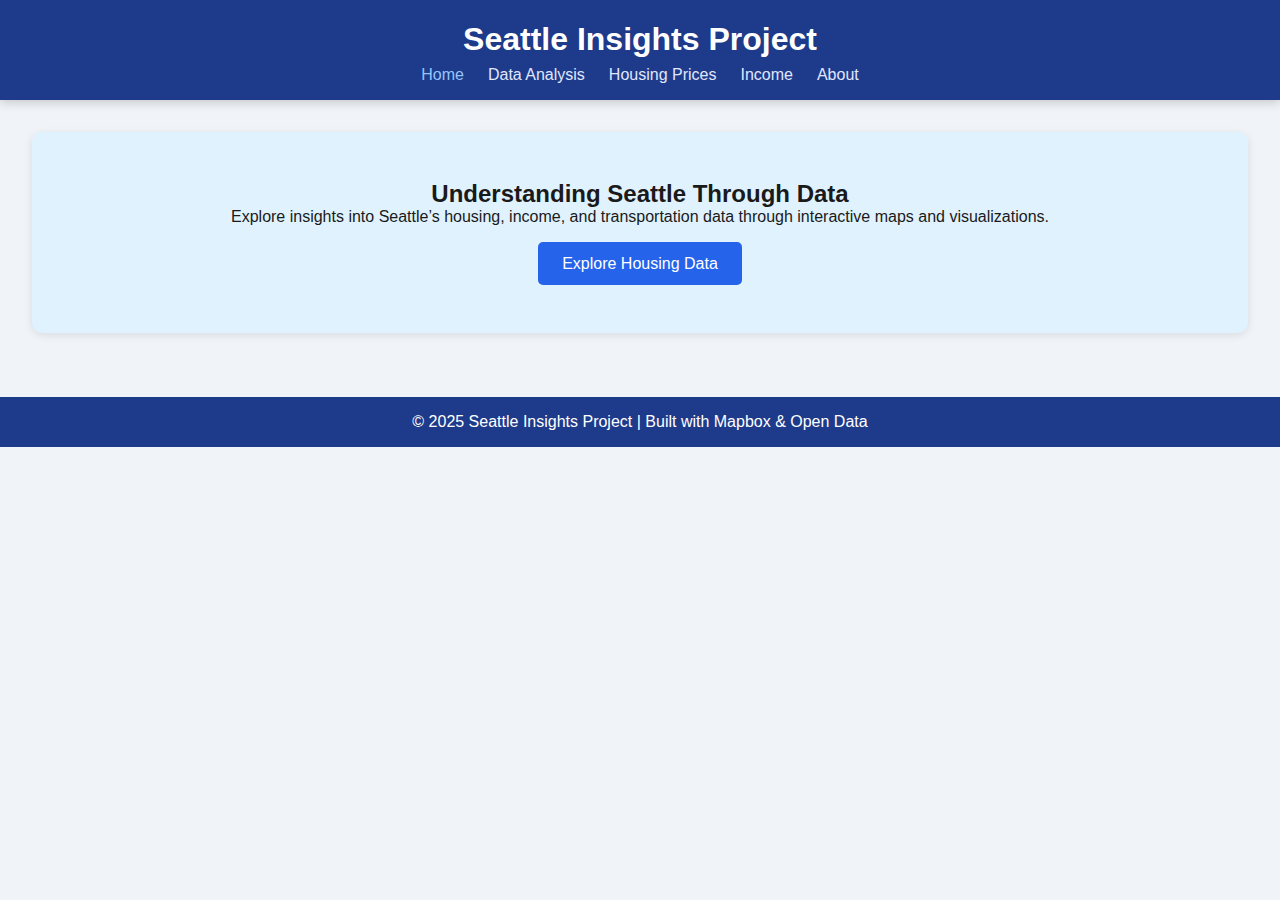
<file: index.html>
<!DOCTYPE html>
<html lang="en">
<head>
  <meta charset="UTF-8" />
  <meta name="viewport" content="width=device-width, initial-scale=1.0" />
  <title>Seattle Insights Project</title>
  <link rel="stylesheet" href="css/style.css" />
</head>
<body>
  <header>
    <h1>Seattle Insights Project</h1>
    <nav>
      <ul>
        <li><a href="index.html" class="active">Home</a></li>
        <li><a href="data_analysis.html">Data Analysis</a></li>
        <li><a href="housing.html">Housing Prices</a></li>
        <li><a href="income.html">Income</a></li>
        <li><a href="about.html">About</a></li>
      </ul>
    </nav>
  </header>

  <main>
    <section class="hero">
      <h2>Understanding Seattle Through Data</h2>
      <p>
        Explore insights into Seattle’s housing, income, and transportation data through interactive maps and visualizations.
      </p>
      <a href="housing.html" class="btn">Explore Housing Data</a>
    </section>
  </main>

  <footer>
    <p>&copy; 2025 Seattle Insights Project | Built with Mapbox & Open Data</p>
  </footer>

  <script src="js/script.js"></script>
</body>
</html>
</file>
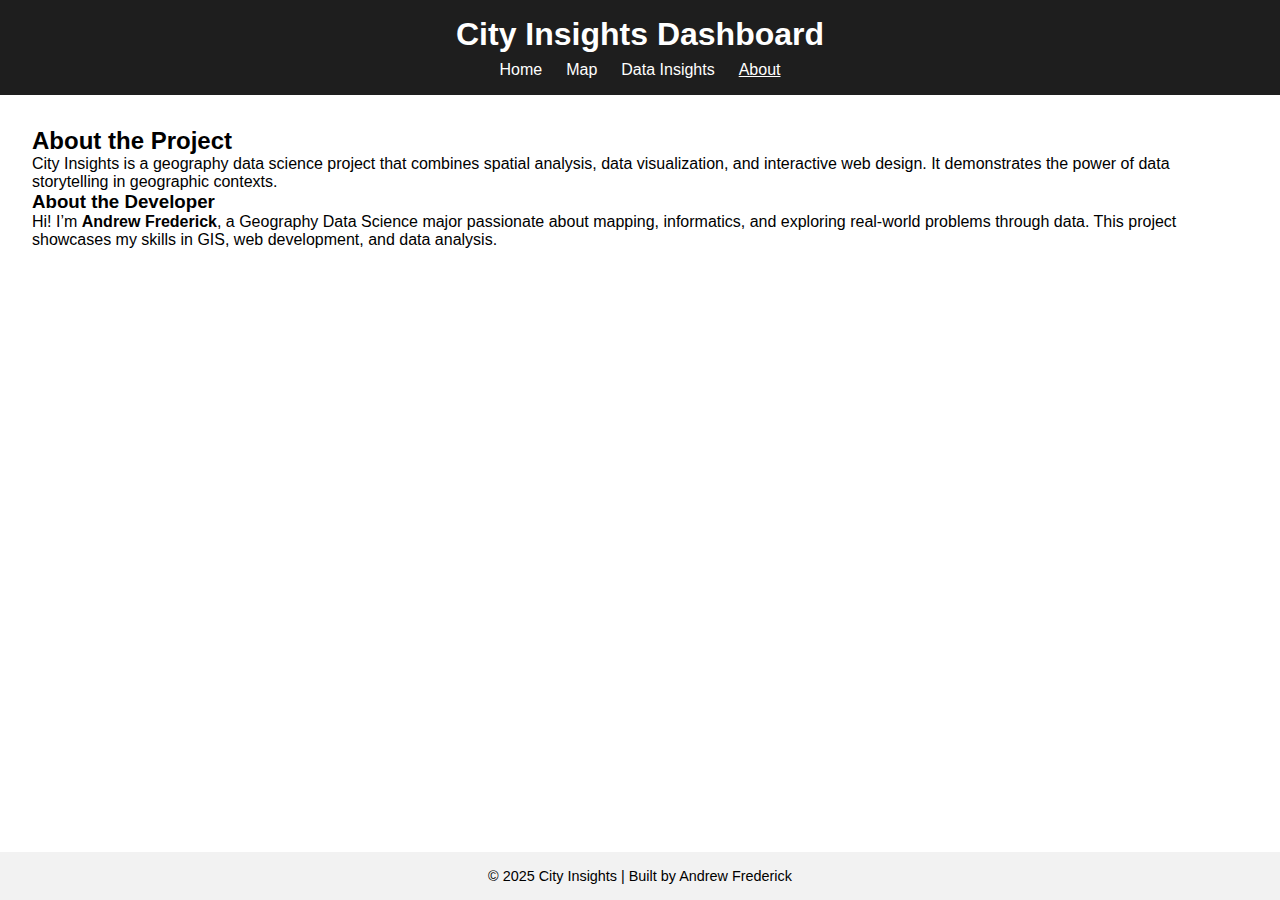
<file: about.html>
<!DOCTYPE html>
<html lang="en">
<head>
  <meta charset="UTF-8">
  <meta name="viewport" content="width=device-width, initial-scale=1.0">
  <title>About - City Insights</title>
  <link rel="stylesheet" href="style.css">
</head>
<body>
  <header>
    <h1>City Insights Dashboard</h1>
    <nav>
      <ul>
        <li><a href="index.html">Home</a></li>
        <li><a href="map.html">Map</a></li>
        <li><a href="data.html">Data Insights</a></li>
        <li><a href="about.html" class="active">About</a></li>
      </ul>
    </nav>
  </header>

  <main>
    <section>
      <h2>About the Project</h2>
      <p>
        City Insights is a geography data science project that combines spatial analysis, 
        data visualization, and interactive web design. It demonstrates the power of 
        data storytelling in geographic contexts.
      </p>
      <h3>About the Developer</h3>
      <p>
        Hi! I’m <strong>Andrew Frederick</strong>, a Geography Data Science major passionate 
        about mapping, informatics, and exploring real-world problems through data. 
        This project showcases my skills in GIS, web development, and data analysis.
      </p>
    </section>
  </main>

  <footer>
    <p>© 2025 City Insights | Built by Andrew Frederick</p>
  </footer>
</body>
</html>
</file>
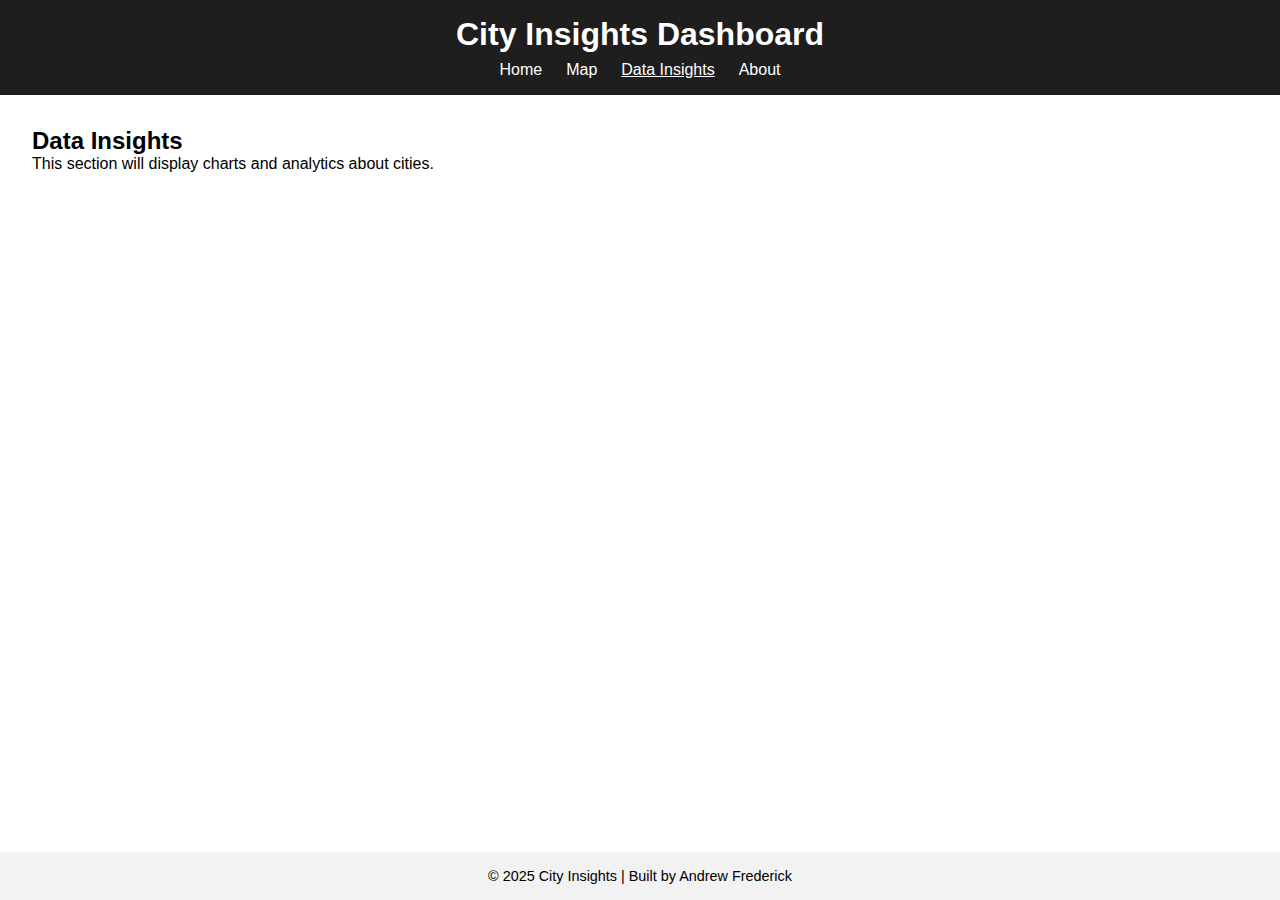
<file: data.html>
<!DOCTYPE html>
<html lang="en">
<head>
  <meta charset="UTF-8">
  <meta name="viewport" content="width=device-width, initial-scale=1.0">
  <title>Data Insights</title>
  <link rel="stylesheet" href="style.css">
</head>
<body>
  <header>
    <h1>City Insights Dashboard</h1>
    <nav>
      <ul>
        <li><a href="index.html">Home</a></li>
        <li><a href="map.html">Map</a></li>
        <li><a href="data.html" class="active">Data Insights</a></li>
        <li><a href="about.html">About</a></li>
      </ul>
    </nav>
  </header>

  <main>
    <section>
      <h2>Data Insights</h2>
      <p>This section will display charts and analytics about cities.</p>
    </section>
  </main>

  <footer>
    <p>© 2025 City Insights | Built by Andrew Frederick</p>
  </footer>
</body>
</html>
</file>
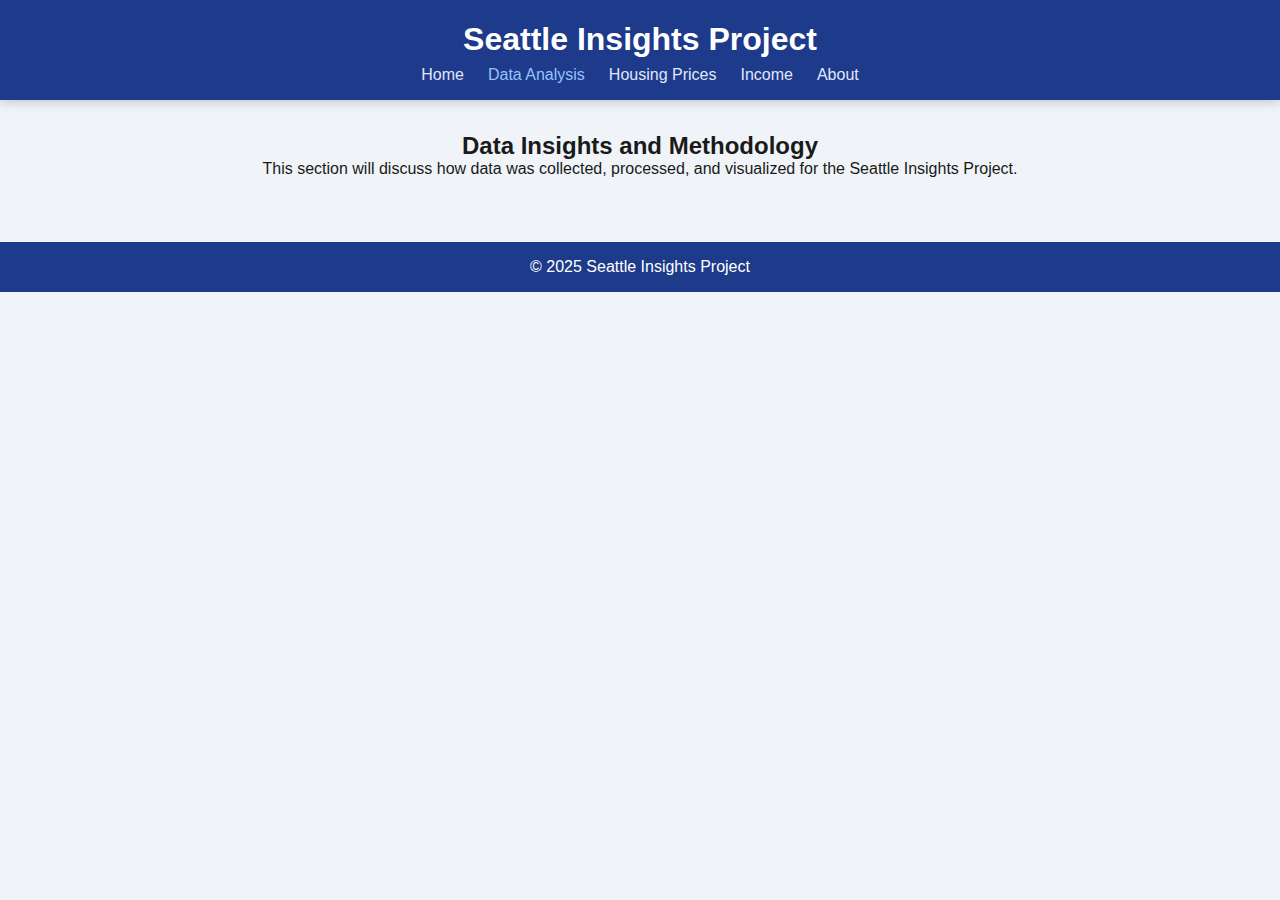
<file: data_analysis.html>
<!DOCTYPE html>
<html lang="en">
<head>
  <meta charset="UTF-8" />
  <meta name="viewport" content="width=device-width, initial-scale=1.0" />
  <title>Data Analysis</title>
  <link rel="stylesheet" href="css/style.css" />
</head>
<body>
  <header>
    <h1>Seattle Insights Project</h1>
    <nav>
      <ul>
        <li><a href="index.html">Home</a></li>
        <li><a href="data_analysis.html" class="active">Data Analysis</a></li>
        <li><a href="housing.html">Housing Prices</a></li>
        <li><a href="income.html">Income</a></li>
        <li><a href="about.html">About</a></li>
      </ul>
    </nav>
  </header>

  <main>
    <section>
      <h2>Data Insights and Methodology</h2>
      <p>This section will discuss how data was collected, processed, and visualized for the Seattle Insights Project.</p>
    </section>
  </main>

  <footer>
    <p>&copy; 2025 Seattle Insights Project</p>
  </footer>
</body>
</html>
</file>
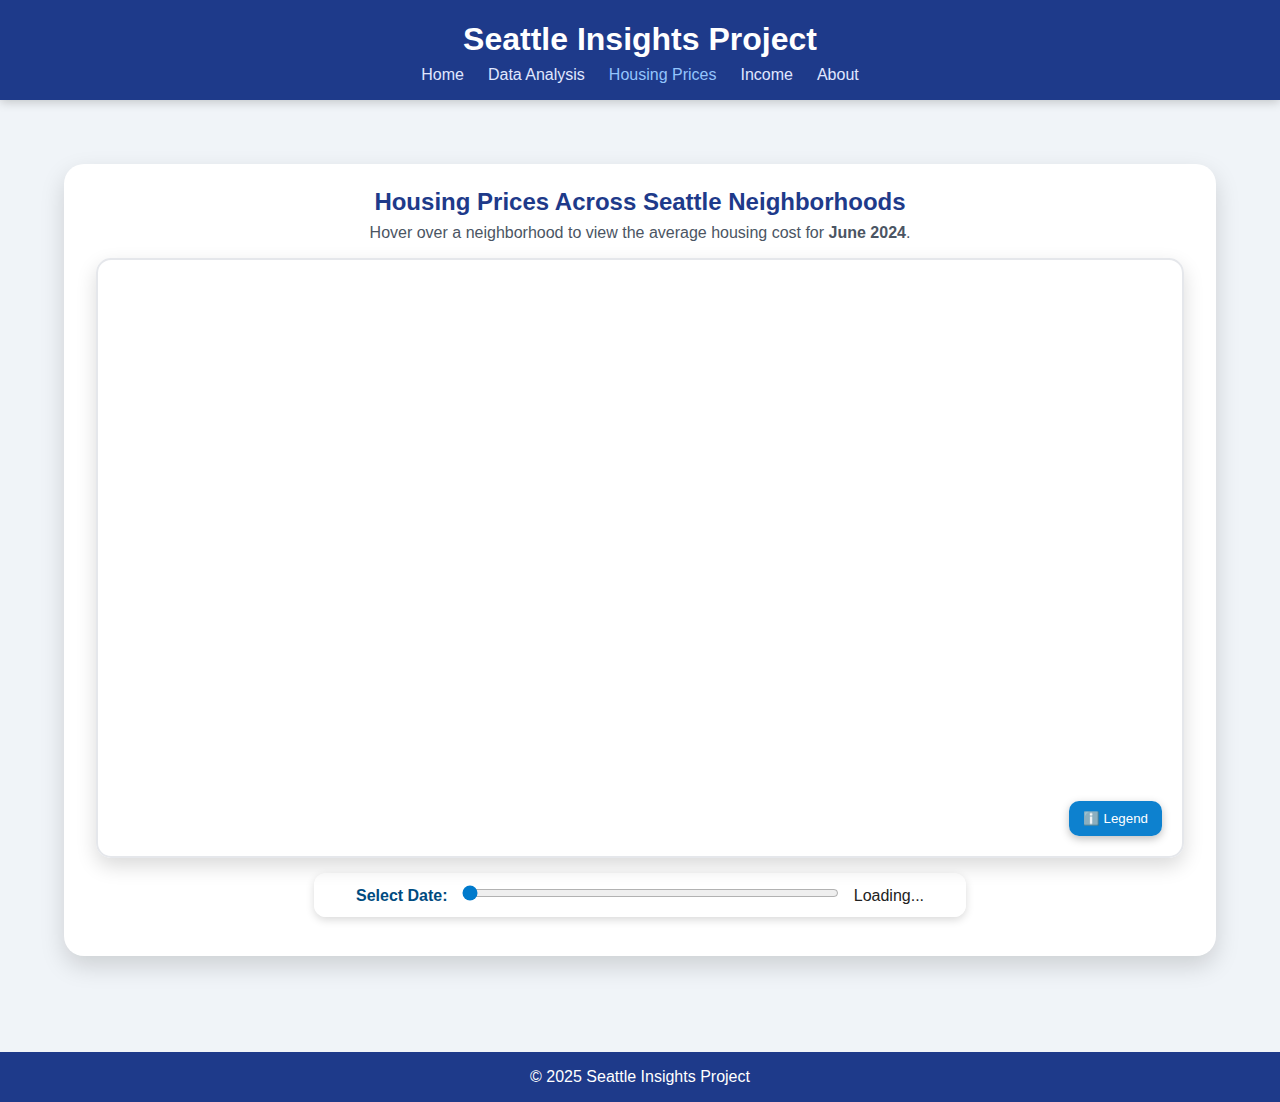
<file: housing.html>
<!DOCTYPE html>
<html lang="en">
<head>
  <meta charset="UTF-8" />
  <meta name="viewport" content="width=device-width, initial-scale=1.0" />
  <title>Seattle Housing Prices</title>

  <!-- Mapbox -->
  <link href="https://api.mapbox.com/mapbox-gl-js/v3.5.1/mapbox-gl.css" rel="stylesheet" />

  <!-- Custom Styles -->
  <link rel="stylesheet" href="css/style.css" />
</head>
<body>
  <header>
    <h1>Seattle Insights Project</h1>
    <nav>
      <ul>
        <li><a href="index.html">Home</a></li>
        <li><a href="data_analysis.html">Data Analysis</a></li>
        <li><a href="housing.html" class="active">Housing Prices</a></li>
        <li><a href="income.html">Income</a></li>
        <li><a href="about.html">About</a></li>
      </ul>
    </nav>
  </header>

  <main>
    <section class="map-section">
      <div class="map-card">
        <div class="map-header">
          <h2>Housing Prices Across Seattle Neighborhoods</h2>
          <p>Hover over a neighborhood to view the average housing cost for <strong>June 2024</strong>.</p>
        </div>
        <div id="map">
          <!-- Legend Button & Popup INSIDE the map -->
          <div id="legend-container">
            <button id="legend-toggle">ℹ️ Legend</button>
            <div id="legend-popup">
              <button id="legend-close">&times;</button>
              <h3>Housing Prices (June 2024)</h3>
              <div class="legend-scale">
                <div class="legend-item"><span style="background:#f7fcf0"></span> < $300k</div>
                <div class="legend-item"><span style="background:#ccebc5"></span> $300k–$600k</div>
                <div class="legend-item"><span style="background:#7bccc4"></span> $600k–$900k</div>
                <div class="legend-item"><span style="background:#2b8cbe"></span> $900k–$1.2M</div>
                <div class="legend-item"><span style="background:#084081"></span> > $1.2M</div>
              </div>
            </div>
          </div>
        </div>
        <div id="slider-container">
          <label for="month-slider">Select Date:</label>
          <input type="range" id="month-slider" min="0" max="0" value="0" step="1">
          <span id="current-date">Loading...</span>
        </div>


      </div>
    </section>
  </main>

  <footer>
    <p>&copy; 2025 Seattle Insights Project</p>
  </footer>

  <script src="https://api.mapbox.com/mapbox-gl-js/v3.5.1/mapbox-gl.js"></script>
  <script src="js/script-housing.js"></script>
</body>
</html>
</file>
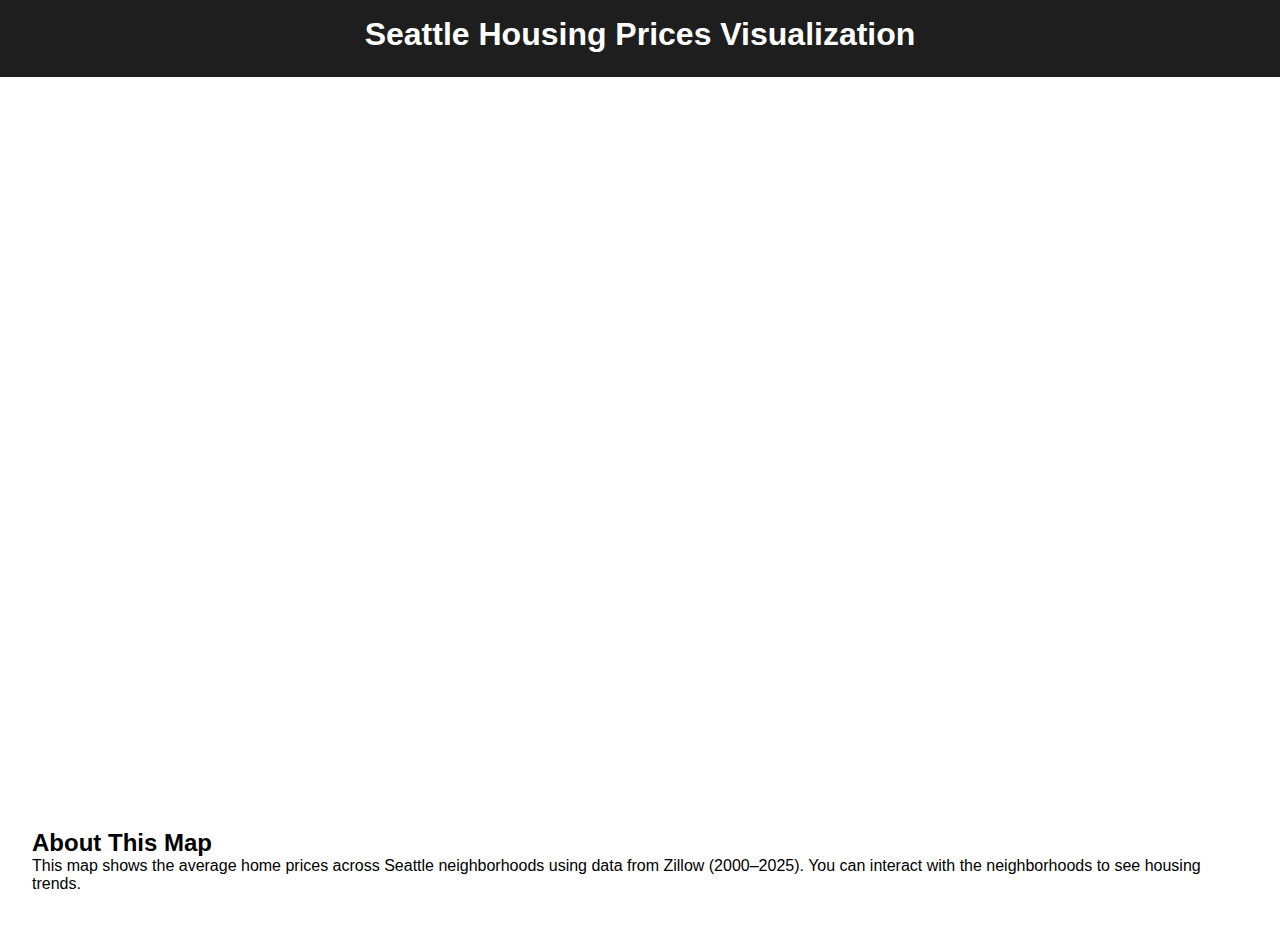
<file: housing_prices.html>
<!DOCTYPE html>
<html lang="en">
<head>
  <meta charset="UTF-8" />
  <meta name="viewport" content="width=device-width, initial-scale=1.0" />
  <title>Seattle Housing Costs Over Time</title>

  <!-- Mapbox CSS -->
  <link
    href="https://api.mapbox.com/mapbox-gl-js/v2.16.1/mapbox-gl.css"
    rel="stylesheet"
  />
  <!-- Your custom CSS -->
  <link rel="stylesheet" href="style.css" />
</head>

<body>
  <header>
    <h1>Seattle Housing Prices Visualization</h1>
  </header>

  <main>
    <section id="map-section">
      <div id="map"></div>
      <div id="legend"></div>
    </section>

    <section id="info-section">
      <h2>About This Map</h2>
      <p>
        This map shows the average home prices across Seattle neighborhoods using data from Zillow (2000–2025).
        You can interact with the neighborhoods to see housing trends.
      </p>
    </section>
  </main>

  <!-- Mapbox JS -->
  <script src="https://api.mapbox.com/mapbox-gl-js/v2.16.1/mapbox-gl.js"></script>

  <!-- Your custom JS -->
  <script src="script-housing.js"></script>
</body>
</html>
</file>
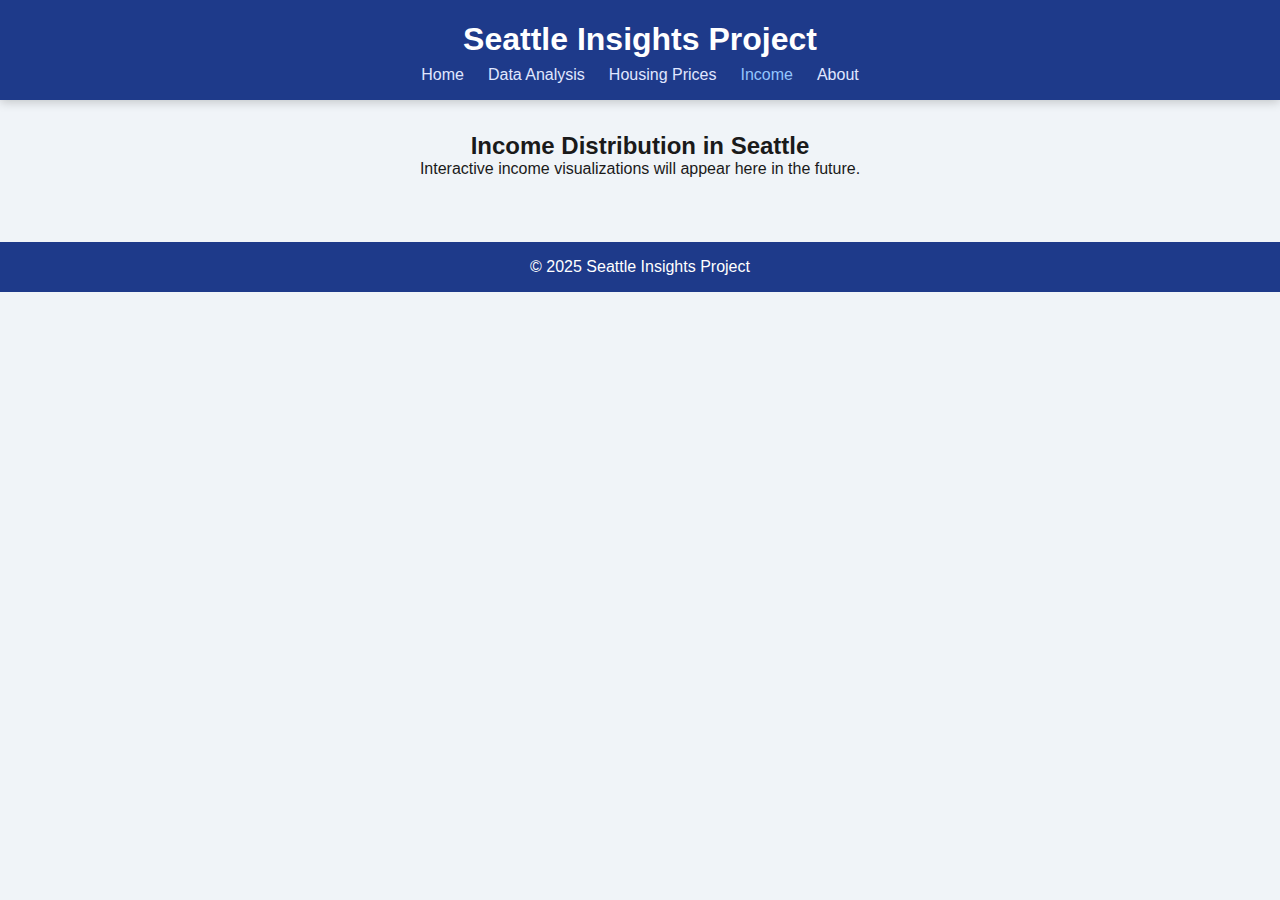
<file: income.html>
<!DOCTYPE html>
<html lang="en">
<head>
  <meta charset="UTF-8" />
  <meta name="viewport" content="width=device-width, initial-scale=1.0" />
  <title>Seattle Income Data</title>
  <link rel="stylesheet" href="css/style.css" />
</head>
<body>
  <header>
    <h1>Seattle Insights Project</h1>
    <nav>
      <ul>
        <li><a href="index.html">Home</a></li>
        <li><a href="data_analysis.html">Data Analysis</a></li>
        <li><a href="housing.html">Housing Prices</a></li>
        <li><a href="income.html" class="active">Income</a></li>
        <li><a href="about.html">About</a></li>
      </ul>
    </nav>
  </header>

  <main>
    <section>
      <h2>Income Distribution in Seattle</h2>
      <p>Interactive income visualizations will appear here in the future.</p>
    </section>
  </main>

  <footer>
    <p>&copy; 2025 Seattle Insights Project</p>
  </footer>
</body>
</html>
</file>
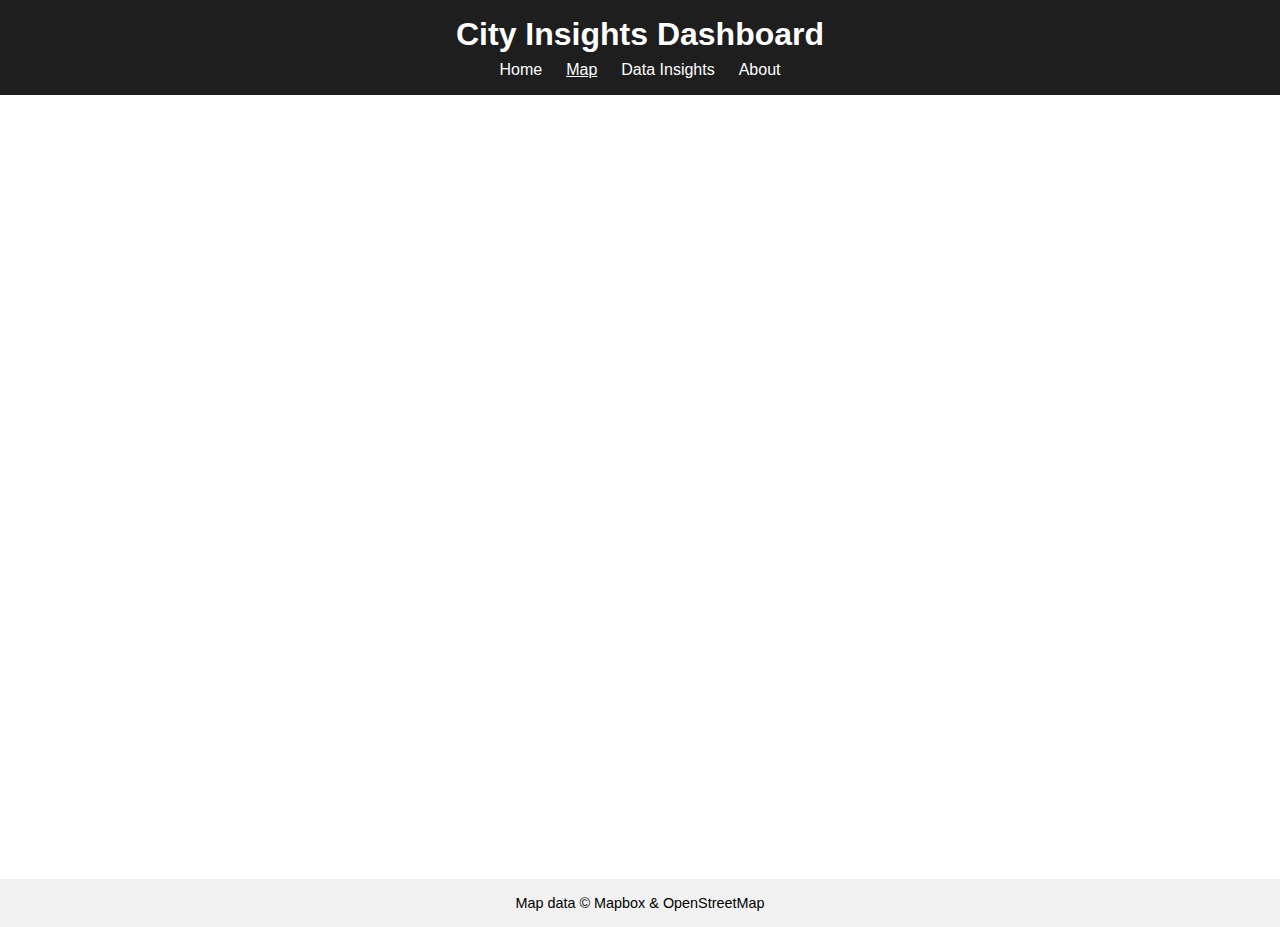
<file: map.html>
<!DOCTYPE html>
<html lang="en">
<head>
  <meta charset="UTF-8">
  <meta name="viewport" content="width=device-width, initial-scale=1.0">
  <title>City Insights Map</title>
  <link href="https://api.mapbox.com/mapbox-gl-js/v3.5.1/mapbox-gl.css" rel="stylesheet">
  <link rel="stylesheet" href="style.css">
</head>
<body>
  <header>
    <h1>City Insights Dashboard</h1>
    <nav>
      <ul>
        <li><a href="index.html">Home</a></li>
        <li><a href="map.html" class="active">Map</a></li>
        <li><a href="data.html">Data Insights</a></li>
        <li><a href="about.html">About</a></li>
      </ul>
    </nav>
  </header>

  <main>
    <div id="map"></div>
  </main>

  <footer>
    <p>Map data © Mapbox & OpenStreetMap</p>
  </footer>

  <script src="https://api.mapbox.com/mapbox-gl-js/v3.5.1/mapbox-gl.js"></script>
  <script src="script.js"></script>
</body>
</html>
</file>
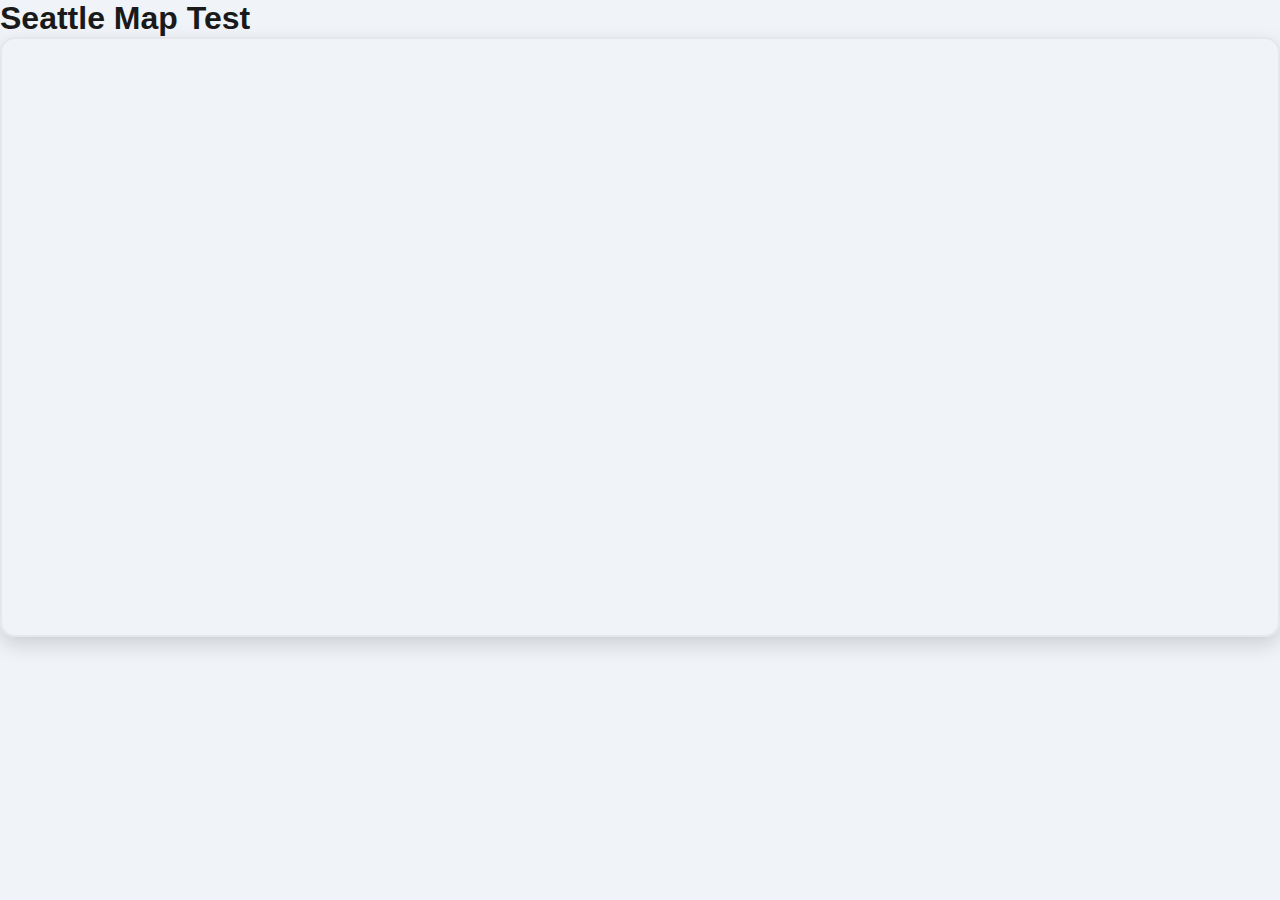
<file: map_test.html>
<!DOCTYPE html>
<html lang="en">
<head>
  <meta charset="UTF-8" />
  <meta name="viewport" content="width=device-width, initial-scale=1.0" />
  <title>Map Test - Seattle</title>

  <!-- Mapbox CSS -->
  <link href="https://api.mapbox.com/mapbox-gl-js/v2.16.1/mapbox-gl.css" rel="stylesheet" />
  <!-- Your own CSS -->
  <link rel="stylesheet" href="css/style.css" />
</head>
<body>
  <h1>Seattle Map Test</h1>
  <div id="map"></div>

  <script src="https://api.mapbox.com/mapbox-gl-js/v3.5.1/mapbox-gl.js"></script>
<script src="js/script-test.js"></script>

</body>
</html>
</file>
<file: css/style.css>
/* Basic Reset */
* {
  margin: 0;
  padding: 0;
  box-sizing: border-box;
}

body {
  margin: 0;
  font-family: 'Segoe UI', Tahoma, Geneva, Verdana, sans-serif;
  background-color: #f0f4f8;
  color: #1a1a1a;
}

header {
  background-color: #1e3a8a; /* deep blue */
  color: white;
  padding: 1rem 2rem;
  text-align: center;
  box-shadow: 0 2px 10px rgba(0,0,0,0.2);
}

header h1 {
  margin: 0.3rem 0;
}

nav ul {
  list-style: none;
  padding: 0;
  margin: 0.5rem 0 0;
  display: flex;
  justify-content: center;
  gap: 1.5rem;
}

nav a {
  color: #e0e7ff;
  text-decoration: none;
  font-weight: 500;
  transition: color 0.3s;
}

nav a:hover,
nav a.active {
  color: #93c5fd;
}

main {
  padding: 2rem;
  text-align: center;
}

.hero {
  background: #e0f2fe;
  padding: 3rem 1rem;
  border-radius: 10px;
  box-shadow: 0 2px 8px rgba(0, 0, 0, 0.1);
}

.btn {
  display: inline-block;
  background-color: #2563eb;
  color: white;
  padding: 0.8rem 1.5rem;
  border-radius: 5px;
  text-decoration: none;
  margin-top: 1rem;
  transition: background 0.3s;
}

.btn:hover {
  background-color: #1d4ed8;
}

/* ========== Map Section ========== */
.map-section {
  display: flex;
  justify-content: center;
  align-items: center;
  padding: 2rem;
}

.map-card {
  background-color: white;
  border-radius: 20px;
  padding: 1.5rem 2rem;
  max-width: 1200px;
  width: 100%;
  box-shadow: 0 10px 25px rgba(0, 0, 0, 0.15);
}

.map-header h2 {
  color: #1e3a8a;
  margin-bottom: 0.5rem;
}

.map-header p {
  color: #4b5563;
  margin-bottom: 1rem;
}


#map {
  position: relative;
  width: 100%;
  height: 600px;
  border-radius: 15px;
  overflow: hidden;
  box-shadow: 0 8px 20px rgba(0, 0, 0, 0.15);
  border: 2px solid #e5e7eb;
}

#map:hover {
  transform: translateY(-3px);
  box-shadow: 0 12px 25px rgba(0, 0, 0, 0.25);
}

/* ========== Legend Popup Styles ========== */
/* === LEGEND CONTAINER & BUTTON === */
#legend-container {
  position: absolute;
  bottom: 20px;
  right: 20px;
  z-index: 2;
  font-family: 'Segoe UI', sans-serif;
}

/* Button that opens the legend */
#legend-toggle {
  background: rgba(0, 122, 204, 0.95);
  color: white;
  border: none;
  padding: 10px 14px;
  border-radius: 10px;
  box-shadow: 0 3px 8px rgba(0,0,0,0.25);
  cursor: pointer;
  transition: background 0.25s ease, transform 0.1s ease-in-out;
  font-weight: 500;
}

#legend-toggle:hover {
  background: rgba(0, 95, 163, 0.95);
  transform: scale(1.05);
}

/* === LEGEND POPUP === */
#legend-popup {
  position: absolute;
  bottom: 55px;
  right: 0;
  background: rgba(255, 255, 255, 0.95);
  backdrop-filter: blur(6px);
  border-radius: 12px;
  padding: 18px;
  width: 240px;
  box-shadow: 0 6px 16px rgba(0,0,0,0.25);
  display: none;
  opacity: 0;
  transform: translateY(10px);
  transition: opacity 0.35s ease, transform 0.35s ease;
}

#legend-popup.show {
  display: block;
  opacity: 1;
  transform: translateY(0);
}

/* Title inside popup */
#legend-popup h3 {
  margin-top: 0;
  font-size: 1rem;
  margin-bottom: 10px;
  border-bottom: 1px solid #ddd;
  padding-bottom: 6px;
  color: #004b80;
}

/* Close button (X) */
#legend-close {
  position: absolute;
  top: 8px;
  right: 10px;
  background: none;
  border: none;
  font-size: 18px;
  cursor: pointer;
  color: #555;
  transition: color 0.2s ease;
}

#legend-close:hover {
  color: #000;
}

/* === LEGEND ITEMS === */
.legend-scale {
  display: flex;
  flex-direction: column;
  gap: 6px;
  font-size: 0.9rem;
}

.legend-item {
  display: flex;
  align-items: center;
  gap: 8px;
  color: #333;
}

.legend-item span {
  display: inline-block;
  width: 20px;
  height: 20px;
  border-radius: 4px;
  border: 1px solid #ccc;
}

/* === RESPONSIVE BEHAVIOR === */
@media (max-width: 768px) {
  #legend-container {
    bottom: 10px;
    right: 10px;
  }

  #legend-popup {
    width: 85vw;
    bottom: 60px;
    right: 50%;
    transform: translateX(50%);
    border-radius: 10px;
  }

  #legend-toggle {
    padding: 8px 12px;
    font-size: 0.9rem;
  }
}

/* === SLIDER STYLES === */
#slider-container {
  margin: 15px auto;
  text-align: center;
  width: 60%;
  background: rgba(255,255,255,0.9);
  border-radius: 12px;
  padding: 12px;
  box-shadow: 0 3px 8px rgba(0,0,0,0.15);
}

#slider-container label {
  font-weight: 600;
  color: #004b80;
  margin-right: 10px;
}

#month-slider {
  width: 60%;
  accent-color: #007acc;
  cursor: pointer;
}

#current-date {
  display: inline-block;
  margin-left: 10px;
  font-weight: 500;
  color: #222;
}

footer {
  text-align: center;
  padding: 1rem;
  background-color: #1e3a8a;
  color: white;
  margin-top: 2rem;
}
</file>
<file: style.css>
/* Global Reset */
* {
  margin: 0;
  padding: 0;
  box-sizing: border-box;
}

body {
  font-family: 'Segoe UI', Tahoma, Geneva, Verdana, sans-serif;
  display: flex;
  flex-direction: column;
  min-height: 100vh;
}

header {
  background-color: #1e1e1e;
  color: white;
  padding: 1rem;
}

header h1 {
  margin-bottom: 0.5rem;
  text-align: center;
}

/* Navigation */
nav ul {
  list-style: none;
  display: flex;
  justify-content: center;
  gap: 1.5rem;
}

nav a {
  color: white;
  text-decoration: none;
  font-weight: 500;
}

nav a:hover,
nav a.active {
  text-decoration: underline;
}

main {
  flex: 1;
  padding: 2rem;
}

footer {
  text-align: center;
  padding: 1rem;
  background-color: #f2f2f2;
  font-size: 0.9rem;
}

/* Map styling */
#map {
  width: 100%;
  height: 80vh;
}

/* Home intro section */
.intro {
  text-align: center;
  max-width: 700px;
  margin: 0 auto;
  padding-top: 3rem;
}

.button {
  display: inline-block;
  margin-top: 1.5rem;
  padding: 0.75rem 1.5rem;
  background-color: #0078d7;
  color: white;
  border-radius: 8px;
  text-decoration: none;
}

.button:hover {
  background-color: #005fa3;
}
</file>
